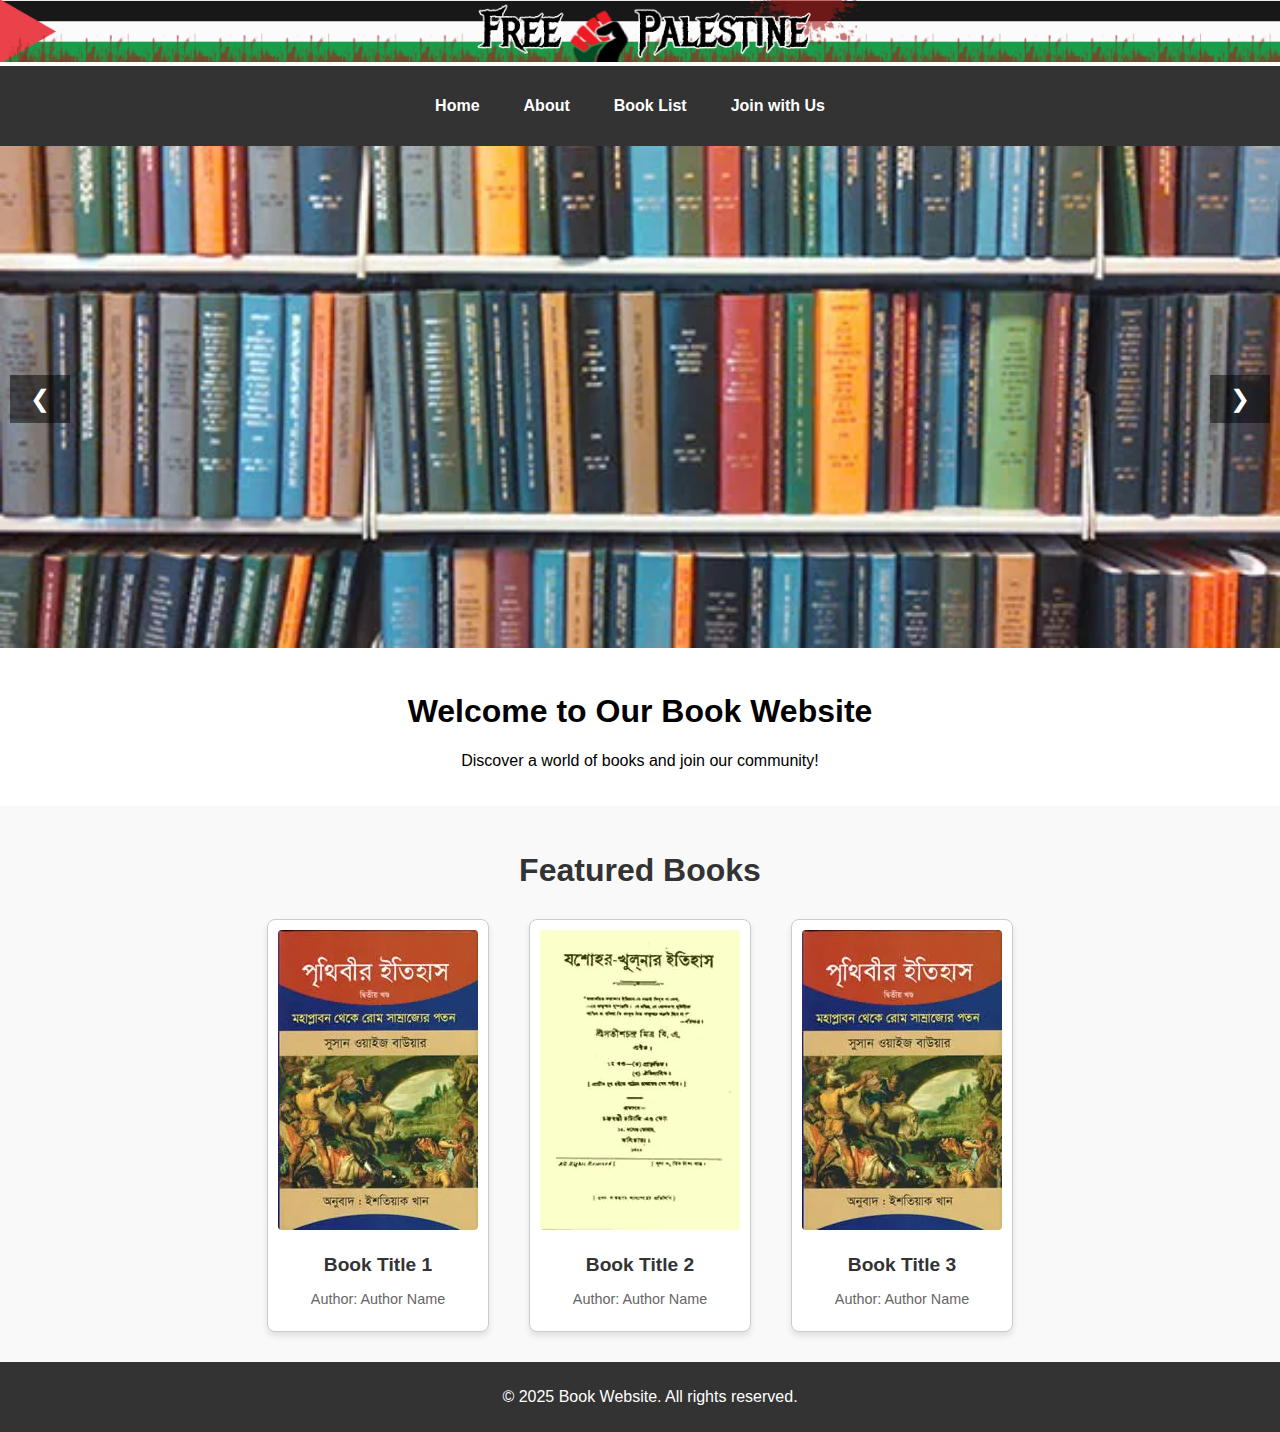
<file: website-project/index.html>
<!DOCTYPE html>
<html lang="en">
<head>
    <meta charset="UTF-8">
    <meta name="viewport" content="width=device-width, initial-scale=1.0">
    <title>Home - Book Website</title>
    <link rel="stylesheet" href="css/styles.css">
    <link href="https://fonts.googleapis.com/css2?family=Roboto:wght@400;700&display=swap" rel="stylesheet">
</head>
<body>

    <div class="flag-banner">
        <img src="images/palestine-flag.png" style="width: 100%;"  alt="Palestine Flag">
    </div>
    <nav class="navbar">
        <div class="container" style=" justify-content: space-between; align-items: center;">
        
            <ul class="nav-links" style="align-items: center;">
                <li><a href="index.html">Home</a></li>
                <li><a href="about.html">About</a></li>
                <li><a href="book-list.html">Book List</a></li>
                <li><a href="join-with-us.html">Join with Us</a></li>
            </ul>
        </div>
    </nav>

   

    <div class="carousel">
        <div class="slide">
            <img src="images/slider-1.webp" alt="Slider Image 1">
        </div>
        <div class="slide">
            <img src="images/slider-2.jpg" alt="Slider Image 2">
        </div>
        <div class="slide">
            <img src="images/slider-3.png" alt="Slider Image 3">
        </div>
        <button class="carousel-btn prev">❮</button>
        <button class="carousel-btn next">❯</button>
    </div>

    <div class="welcome-message">
        <h1>Welcome to Our Book Website</h1>
        <p>Discover a world of books and join our community!</p>
    </div>

    <div class="featured-books">
        <h2>Featured Books</h2>
        <div class="book-grid">
            <div class="book-item">
                <img src="images/book-1.png" alt="Book 1">
                <h3>Book Title 1</h3>
                <p>Author: Author Name</p>
            </div>
            <div class="book-item">
                <img src="images/book-2.png" alt="Book 2">
                <h3>Book Title 2</h3>
                <p>Author: Author Name</p>
            </div>
            <div class="book-item">
                <img src="images/book-1.png" alt="Book 3">
                <h3>Book Title 3</h3>
                <p>Author: Author Name</p>
            </div>
            <!-- Add more book items as needed -->
        </div>
    </div>

    <footer>
        <div class="container">
            <p>&copy; 2025 Book Website. All rights reserved.</p>
        </div>
    </footer>

    <script src="js/scripts.js"></script>
</body>
</html>
</file>
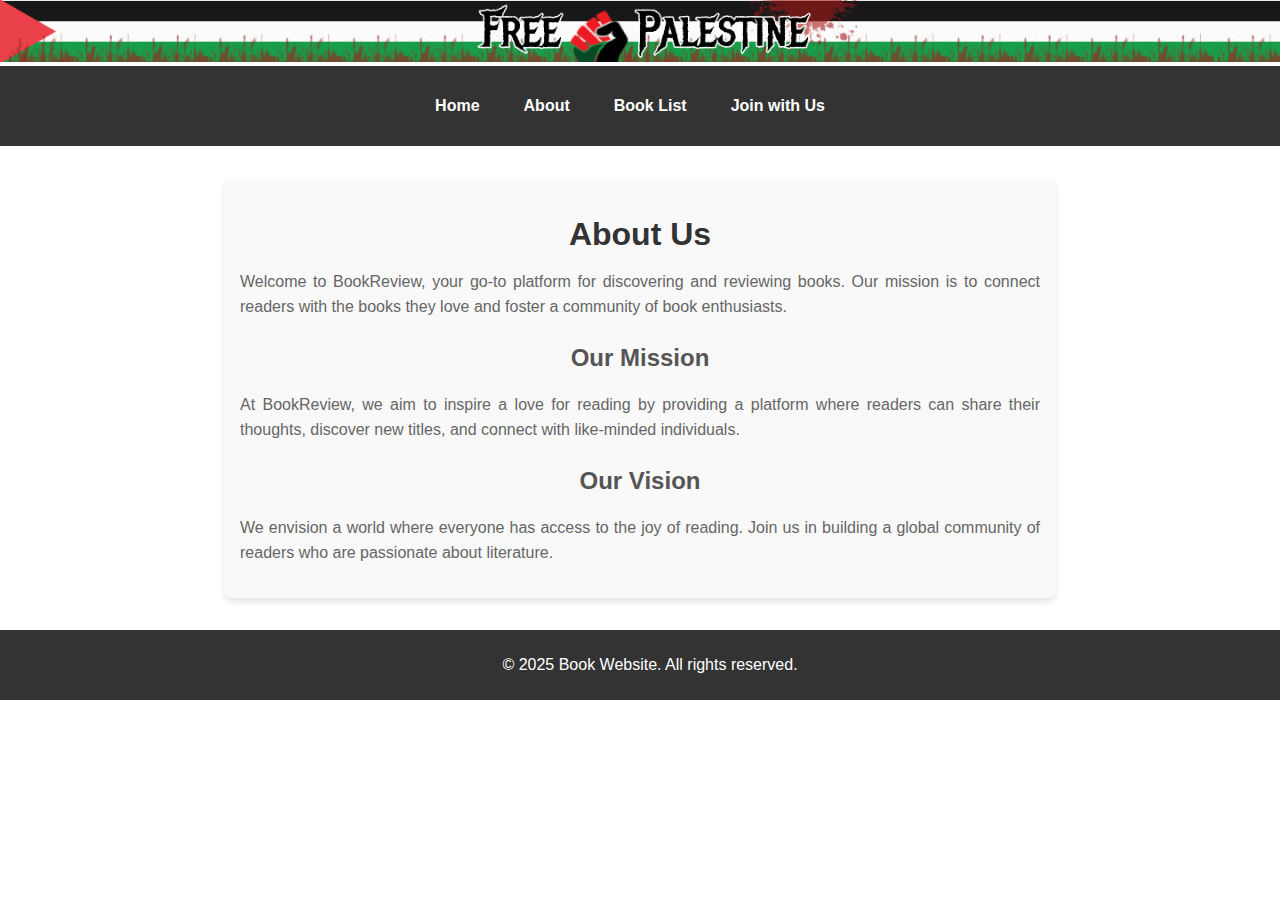
<file: website-project/about.html>
<!DOCTYPE html>
<html lang="en">
<head>
    <meta charset="UTF-8">
    <meta name="viewport" content="width=device-width, initial-scale=1.0">
    <title>About - Book Website</title>
    <link rel="stylesheet" href="css/styles.css">
</head>
<body>
    <div class="flag-banner">
        <img src="images/palestine-flag.png" style="width: 100%;" alt="Palestine Flag">
    </div>
    <nav class="navbar">
        <div class="container">
            <ul class="nav-links">
                <li><a href="index.html">Home</a></li>
                <li><a href="about.html">About</a></li>
                <li><a href="book-list.html">Book List</a></li>
                <li><a href="join-with-us.html">Join with Us</a></li>
            </ul>
        </div>
    </nav>

    <div class="about-content">
        <h1>About Us</h1>
        <p>Welcome to BookReview, your go-to platform for discovering and reviewing books. Our mission is to connect readers with the books they love and foster a community of book enthusiasts.</p>
        <h2>Our Mission</h2>
        <p>At BookReview, we aim to inspire a love for reading by providing a platform where readers can share their thoughts, discover new titles, and connect with like-minded individuals.</p>
        <h2>Our Vision</h2>
        <p>We envision a world where everyone has access to the joy of reading. Join us in building a global community of readers who are passionate about literature.</p>
    </div>

    <footer>
        <div class="container">
            <p>&copy; 2025 Book Website. All rights reserved.</p>
        </div>
    </footer>
</body>
</html>
</file>
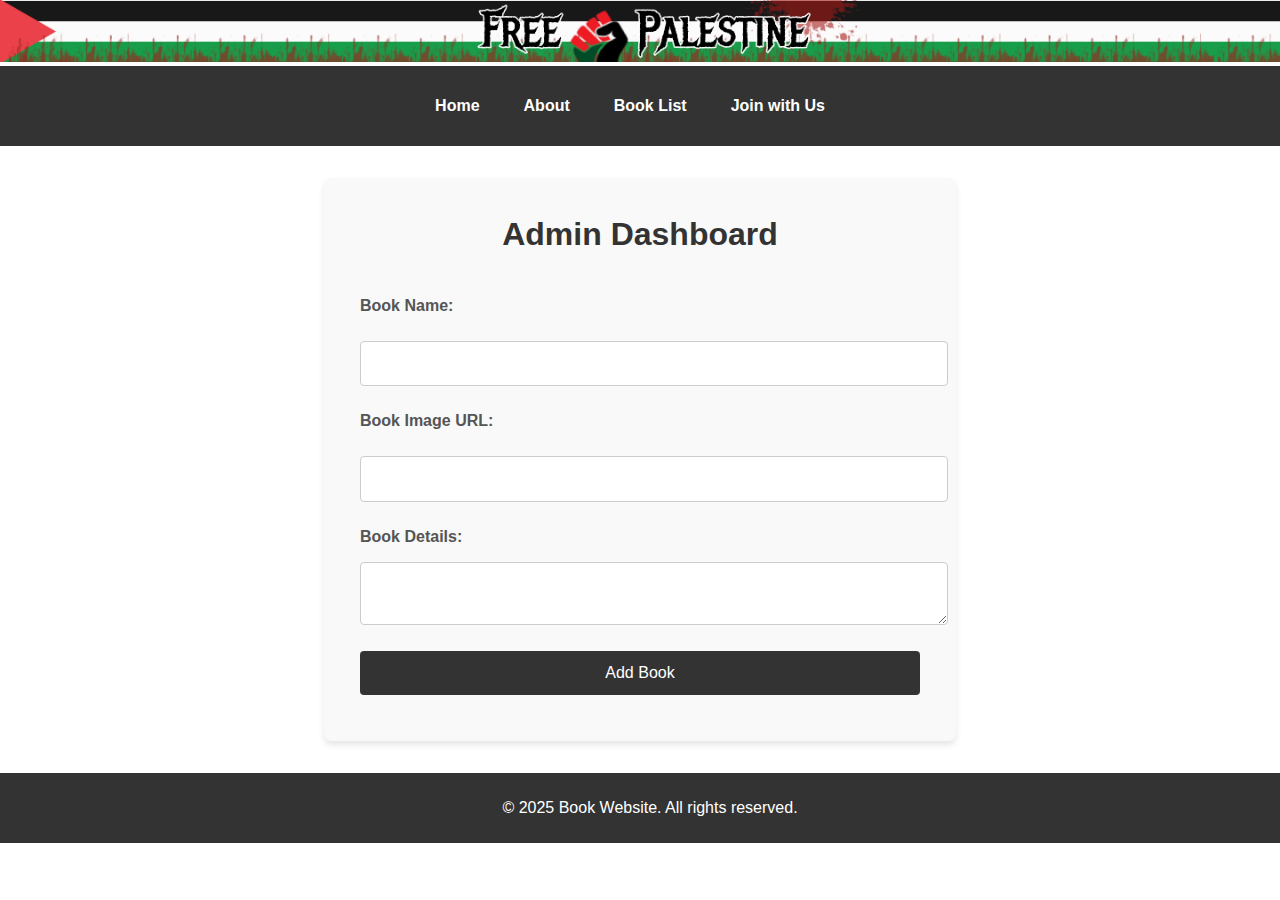
<file: website-project/admin-dashboard.html>
<!DOCTYPE html>
<html lang="en">
<head>
    <meta charset="UTF-8">
    <meta name="viewport" content="width=device-width, initial-scale=1.0">
    <title>Admin Dashboard</title>
    <link rel="stylesheet" href="css/styles.css">
</head>
<body>
    <div class="flag-banner">
        <img src="images/palestine-flag.png" style="width: 100%;" alt="Palestine Flag">
    </div>
    <nav class="navbar">
        <ul>
            <li><a href="index.html">Home</a></li>
            <li><a href="about.html">About</a></li>
            <li><a href="book-list.html">Book List</a></li>
            <li><a href="join-with-us.html">Join with Us</a></li>
        </ul>
    </nav>

    <div class="admin-dashboard">
        <h1>Admin Dashboard</h1>
        <form id="add-book-form">
            <label for="book-name">Book Name:</label>
            <input type="text" id="book-name" name="book-name" required>

            <label for="book-image">Book Image URL:</label>
            <input type="url" id="book-image" name="book-image" required>

            <label for="book-details">Book Details:</label>
            <textarea id="book-details" name="book-details" required></textarea>

            <button type="submit">Add Book</button>
        </form>
    </div>

    <footer>
        <p>&copy; 2025 Book Website. All rights reserved.</p>
    </footer>

    <script src="js/scripts.js"></script>
</body>
</html>
</file>
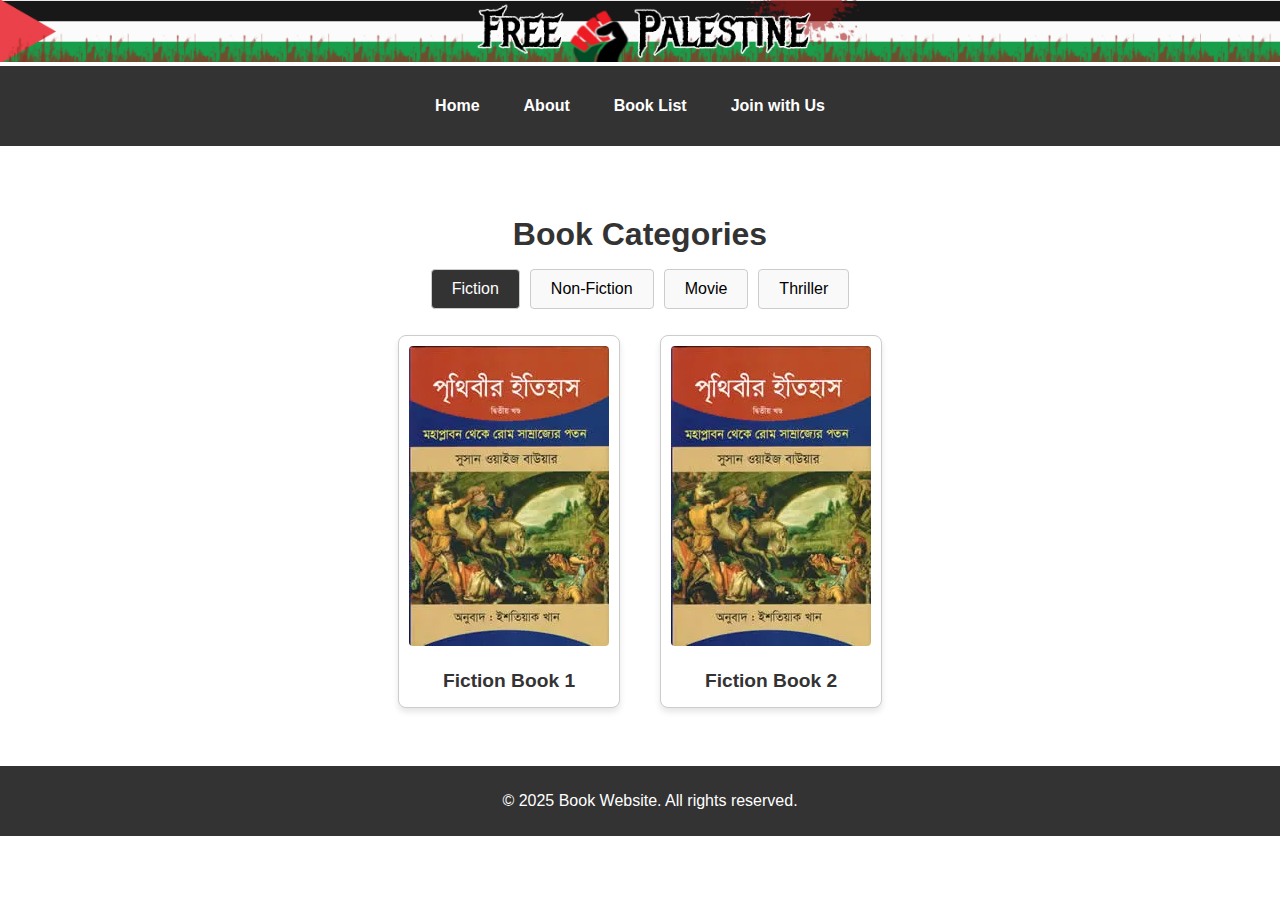
<file: website-project/book-list.html>
<!DOCTYPE html>
<html lang="en">
<head>
    <meta charset="UTF-8">
    <meta name="viewport" content="width=device-width, initial-scale=1.0">
    <title>Book List - Book Website</title>
    <link rel="stylesheet" href="css/styles.css">
</head>
<body>
    <div class="flag-banner">
        <img src="images/palestine-flag.png" style="width: 100%;" alt="Palestine Flag">
    </div>
    <nav class="navbar">
        <div class="container">
            <ul class="nav-links">
                <li><a href="index.html">Home</a></li>
                <li><a href="about.html">About</a></li>
                <li><a href="book-list.html">Book List</a></li>
                <li><a href="join-with-us.html">Join with Us</a></li>
            </ul>
        </div>
    </nav>

    <div class="book-list">
        <h1>Book Categories</h1>
        <div class="tabs">
            <button class="tab-button active" data-tab="fiction">Fiction</button>
            <button class="tab-button" data-tab="nonfiction">Non-Fiction</button>
            <button class="tab-button" data-tab="movie">Movie</button>
            <button class="tab-button" data-tab="thriller">Thriller</button>
        </div>

        <div class="tab-content active" id="fiction">
            <div class="book-grid">
                <div class="book-item">
                    <img src="images/book-1.png" alt="Book 1">
                    <h3>Fiction Book 1</h3>
                </div>
                <div class="book-item">
                    <img src="images/book-1.png" alt="Book 2">
                    <h3>Fiction Book 2</h3>
                </div>
            </div>
        </div>

        <div class="tab-content" id="nonfiction">
            <div class="book-grid">
                <div class="book-item">
                    <img src="images/book-1.png" alt="Book 1">
                    <h3>Non-Fiction Book 1</h3>
                </div>
                <div class="book-item">
                    <img src="images/book-1.png" alt="Book 2">
                    <h3>Non-Fiction Book 2</h3>
                </div>
            </div>
        </div>

        <div class="tab-content" id="movie">
            <div class="book-grid">
                <div class="book-item">
                    <img src="images/book-1.png" alt="Book 1">
                    <h3>Movie Book 1</h3>
                </div>
                <div class="book-item">
                    <img src="images/book-1.png" alt="Book 2">
                    <h3>Movie Book 2</h3>
                </div>
            </div>
        </div>

        <div class="tab-content" id="thriller">
            <div class="book-grid">
                <div class="book-item">
                    <img src="images/book-1.png" alt="Book 1">
                    <h3>Thriller Book 1</h3>
                </div>
                <div class="book-item">
                    <img src="images/book-1.png" alt="Book 2">
                    <h3>Thriller Book 2</h3>
                </div>
            </div>
        </div>
    </div>

    <footer>
        <div class="container">
            <p>&copy; 2025 Book Website. All rights reserved.</p>
        </div>
    </footer>

    <script src="js/scripts.js"></script>
</body>
</html>
</file>
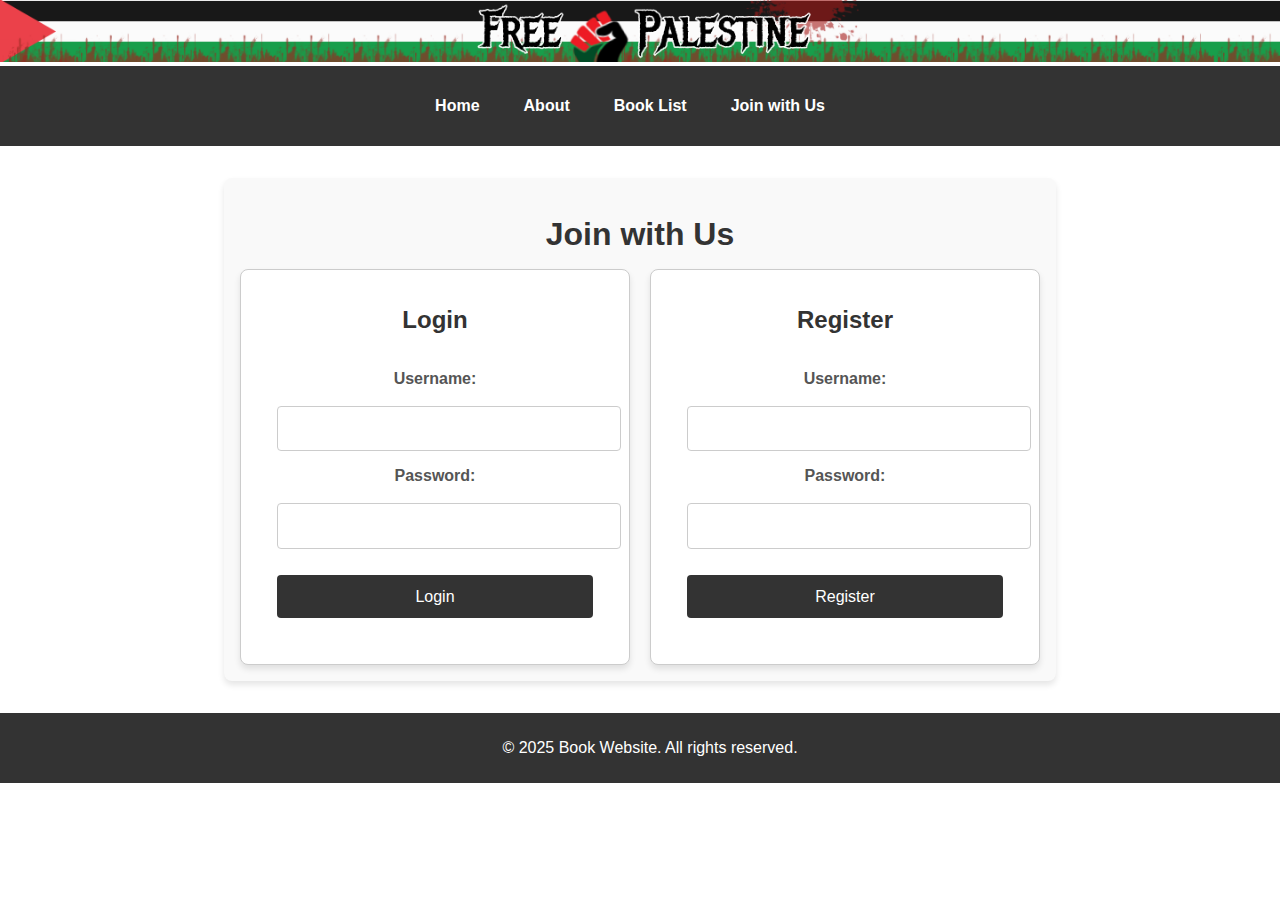
<file: website-project/join-with-us.html>
<!DOCTYPE html>
<html lang="en">
<head>
    <meta charset="UTF-8">
    <meta name="viewport" content="width=device-width, initial-scale=1.0">
    <title>Join with Us - Book Website</title>
    <link rel="stylesheet" href="css/styles.css">
</head>
<body>
    <div class="flag-banner">
        <img src="images/palestine-flag.png" style="width: 100%;" alt="Palestine Flag">
    </div>
    <nav class="navbar">
        <div class="container">
            <ul class="nav-links">
                <li><a href="index.html">Home</a></li>
                <li><a href="about.html">About</a></li>
                <li><a href="book-list.html">Book List</a></li>
                <li><a href="join-with-us.html">Join with Us</a></li>
            </ul>
        </div>
    </nav>

    <div class="join-us">
        <h1>Join with Us</h1>
        <div class="forms-container">
            <div class="form-box">
                <h2>Login</h2>
                <form id="login-form">
                    <label for="login-username">Username:</label>
                    <input type="text" id="login-username" name="username" required>
                    <label for="login-password">Password:</label>
                    <input type="password" id="login-password" name="password" required>
                    <button type="submit">Login</button>
                </form>
            </div>
            <div class="form-box">
                <h2>Register</h2>
                <form id="register-form">
                    <label for="register-username">Username:</label>
                    <input type="text" id="register-username" name="username" required>
                    <label for="register-password">Password:</label>
                    <input type="password" id="register-password" name="password" required>
                    <button type="submit">Register</button>
                </form>
            </div>
        </div>
    </div>

    <footer>
        <div class="container">
            <p>&copy; 2025 Book Website. All rights reserved.</p>
        </div>
    </footer>
</body>
</html>
</file>
<file: website-project/css/styles.css>
body {
    font-family: Arial, sans-serif;
    margin: 0;
    padding: 0;
}

nav {
    background-color: #333;
    color: white;
    padding: 15px;
}

nav ul {
    list-style-type: none;
    padding: 0;
}

nav ul li {
    display: inline;
    margin-right: 20px;
}

nav ul li a {
    color: white;
    text-decoration: none;
}

.carousel {
    position: relative;
    max-width: 100%;
    margin: auto;
    overflow: hidden;
}

.carousel .slide {
    display: none; /* Hide all slides by default */
}

.carousel .slide img {
    width: 100%;
    height: auto;
}

.carousel-btn {
    position: absolute;
    top: 50%;
    transform: translateY(-50%);
    background-color: rgba(0, 0, 0, 0.5);
    color: #fff;
    border: none;
    padding: 10px 20px;
    cursor: pointer;
    font-size: 1.5rem;
    z-index: 10;
}

.carousel-btn.prev {
    left: 10px;
}

.carousel-btn.next {
    right: 10px;
}

.welcome-message {
    text-align: center;
    padding: 20px;
}

.book-items {
    display: flex;
    flex-wrap: wrap;
    justify-content: space-around;
    padding: 20px;
}

.book-item {
    border: 1px solid #ccc;
    margin: 10px;
    padding: 10px;
    width: 200px;
    text-align: center;
}

footer {
    background-color: #333;
    color: white;
    text-align: center;
    padding: 10px;
    position: relative;
    bottom: 0;
    width: 100%;
}

form {
    display: flex;
    flex-direction: column;
    padding: 20px;
}

form input, form button {
    margin: 10px 0;
    padding: 10px;
}

.admin-dashboard {
    max-width: 600px;
    margin: 2rem auto;
    padding: 1rem;
    background-color: #f9f9f9;
    border-radius: 8px;
    box-shadow: 0 4px 6px rgba(0, 0, 0, 0.1);
    text-align: center;
}

.admin-dashboard h1 {
    font-size: 2rem;
    color: #333;
    margin-bottom: 1.5rem;
}

.admin-dashboard form {
    display: flex;
    flex-direction: column;
    gap: 1rem;
}

.admin-dashboard form label {
    font-weight: bold;
    color: #555;
    text-align: left;
}

.admin-dashboard form input,
.admin-dashboard form textarea,
.admin-dashboard form button {
    width: 100%;
    padding: 0.8rem;
    border: 1px solid #ccc;
    border-radius: 4px;
    font-size: 1rem;
}

.admin-dashboard form input:focus,
.admin-dashboard form textarea:focus {
    border-color: #f4a261;
    outline: none;
}

.admin-dashboard form button {
    background-color: #333;
    color: #fff;
    border: none;
    cursor: pointer;
    transition: background-color 0.3s ease;
}

.admin-dashboard form button:hover {
    background-color: #f4a261;
}

/* Featured Books Section */
.featured-books {
    padding: 20px;
    background-color: #f9f9f9;
    text-align: center;
}

.featured-books h2 {
    font-size: 2rem;
    color: #333;
    margin-bottom: 20px;
}

.book-grid {
    display: flex;
    flex-wrap: wrap;
    justify-content: center;
    gap: 20px;
}

.book-item {
    width: 200px;
    border: 1px solid #ccc;
    border-radius: 8px;
    padding: 10px;
    background-color: #fff;
    box-shadow: 0 4px 6px rgba(0, 0, 0, 0.1);
    text-align: center;
    transition: transform 0.3s ease, box-shadow 0.3s ease;
}

.book-item:hover {
    transform: translateY(-5px);
    box-shadow: 0 6px 10px rgba(0, 0, 0, 0.15);
}

.book-item img {
    width: 100%;
    height: auto;
    border-radius: 4px;
    margin-bottom: 10px;
}

.book-item h3 {
    font-size: 1.2rem;
    color: #333;
    margin: 10px 0 5px;
}

.book-item p {
    font-size: 0.9rem;
    color: #666;
}

/* About Page */
.about-content {
    max-width: 800px;
    margin: 2rem auto;
    padding: 1rem;
    background-color: #f9f9f9;
    border-radius: 8px;
    box-shadow: 0 4px 6px rgba(0, 0, 0, 0.1);
    text-align: center;
}

.about-content h1 {
    font-size: 2rem;
    color: #333;
    margin-bottom: 1rem;
}

.about-content h2 {
    font-size: 1.5rem;
    color: #555;
    margin-top: 1.5rem;
}

.about-content p {
    font-size: 1rem;
    line-height: 1.6;
    color: #666;
    margin-bottom: 1rem;
    text-align: justify;
}

/* Book List Page */
.book-list {
    max-width: 1200px;
    margin: 2rem auto;
    padding: 1rem;
    text-align: center;
}

.book-list h1 {
    font-size: 2rem;
    color: #333;
    margin-bottom: 1rem;
}

.tabs {
    display: flex;
    justify-content: center;
    gap: 10px;
    margin-bottom: 1rem;
}

.tab-button {
    padding: 10px 20px;
    border: 1px solid #ccc;
    background-color: #f9f9f9;
    cursor: pointer;
    font-size: 1rem;
    border-radius: 4px;
    transition: background-color 0.3s ease, color 0.3s ease;
}

.tab-button.active {
    background-color: #333;
    color: #fff;
}

.tab-button:hover {
    background-color: #f4a261;
    color: #fff;
}

.tab-content {
    display: none;
}

.tab-content.active {
    display: block;
}

.book-grid {
    display: flex;
    flex-wrap: wrap;
    justify-content: center;
    gap: 20px;
}

.book-item {
    width: 200px;
    border: 1px solid #ccc;
    border-radius: 8px;
    padding: 10px;
    background-color: #fff;
    box-shadow: 0 4px 6px rgba(0, 0, 0, 0.1);
    text-align: center;
    transition: transform 0.3s ease, box-shadow 0.3s ease;
}

.book-item:hover {
    transform: translateY(-5px);
    box-shadow: 0 6px 10px rgba(0, 0, 0, 0.15);
}

.book-item img {
    width: 100%;
    height: auto;
    border-radius: 4px;
    margin-bottom: 10px;
}

.book-item h3 {
    font-size: 1.2rem;
    color: #333;
    margin: 10px 0 5px;
}

/* Join with Us Page */
.join-us {
    max-width: 800px;
    margin: 2rem auto;
    padding: 1rem;
    text-align: center;
    background-color: #f9f9f9;
    border-radius: 8px;
    box-shadow: 0 4px 6px rgba(0, 0, 0, 0.1);
}

.join-us h1 {
    font-size: 2rem;
    color: #333;
    margin-bottom: 1rem;
}

.forms-container {
    display: flex;
    justify-content: space-between;
    gap: 20px;
    flex-wrap: wrap;
}

.form-box {
    flex: 1;
    min-width: 300px;
    padding: 1rem;
    border: 1px solid #ccc;
    border-radius: 8px;
    background-color: #fff;
    box-shadow: 0 4px 6px rgba(0, 0, 0, 0.1);
}

.form-box h2 {
    font-size: 1.5rem;
    color: #333;
    margin-bottom: 1rem;
}

.form-box form label {
    display: block;
    margin-bottom: 0.5rem;
    font-weight: bold;
    color: #555;
}

.form-box form input {
    width: 100%;
    padding: 0.8rem;
    margin-bottom: 1rem;
    border: 1px solid #ccc;
    border-radius: 4px;
    font-size: 1rem;
}

.form-box form button {
    width: 100%;
    padding: 0.8rem;
    background-color: #333;
    color: #fff;
    border: none;
    border-radius: 4px;
    font-size: 1rem;
    cursor: pointer;
    transition: background-color 0.3s ease;
}

.form-box form button:hover {
    background-color: #f4a261;
}

/* Navbar */
.navbar ul {
    list-style: none;
    display: flex;
    justify-content: center;
    gap: 1.5rem;
    padding: 0;
    margin: 1rem 0;
}

.navbar ul li a {
    color: #ffffff;
    text-decoration: none;
    font-weight: bold;
    font-size: 1rem;
    transition: color 0.3s ease;
}

.navbar ul li a:hover {
    color: #f4a261;
}
</file>
